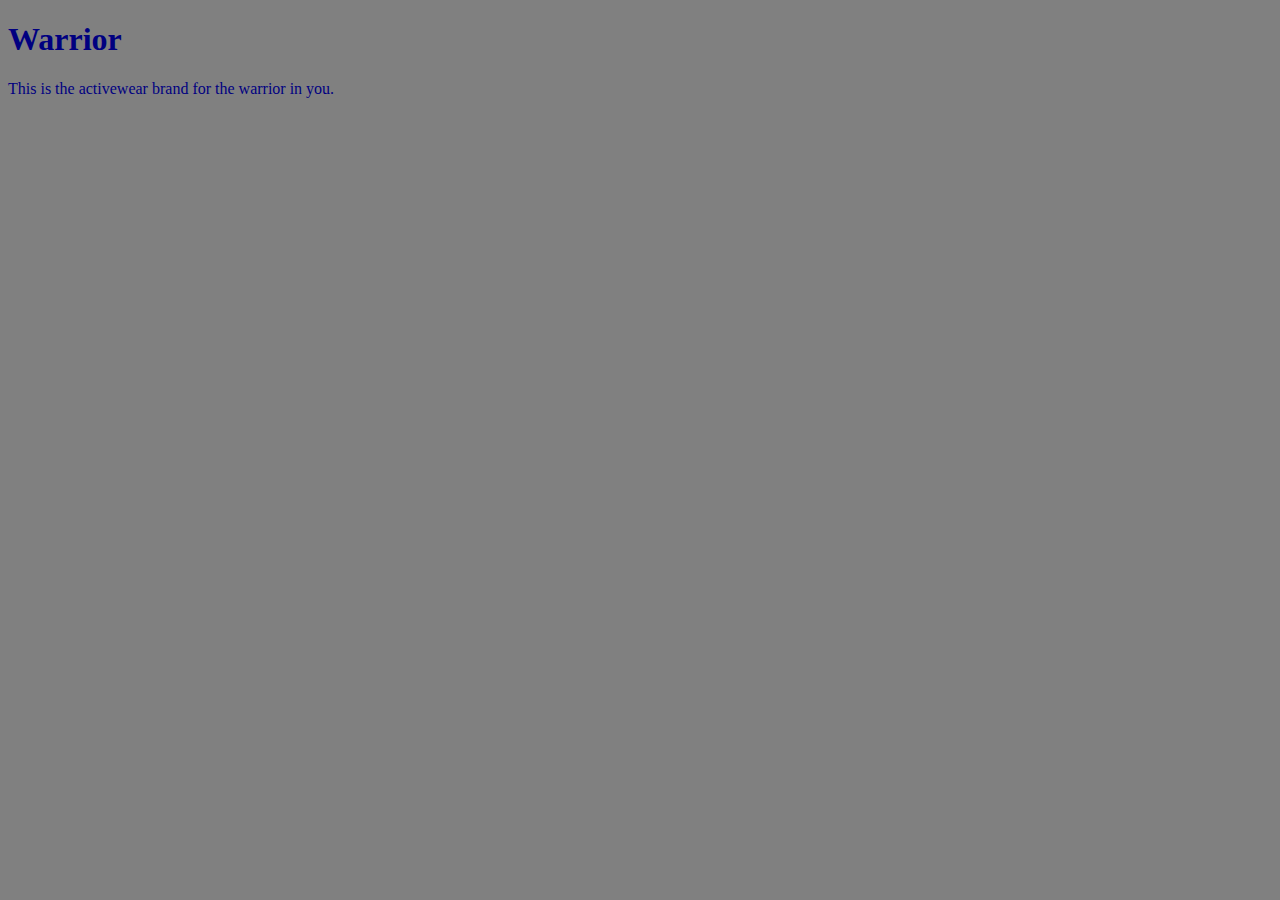
<file: unit_1/index.html>
<!DOCTYPE html>
<html>
	<head>
		<title>Warrior</title>
		<link rel="stylesheet" type="text/css" href="css/style.css">
	</head>	
	<body>
		<h1>Warrior</h1>
		<p>This is the activewear brand for the warrior in you.</p>
	</body>	
</html>
</file>
<file: unit_1/css/style.css>
body {
	background-color: gray;
}

h1, p {
	color: navy;
}
</file>
